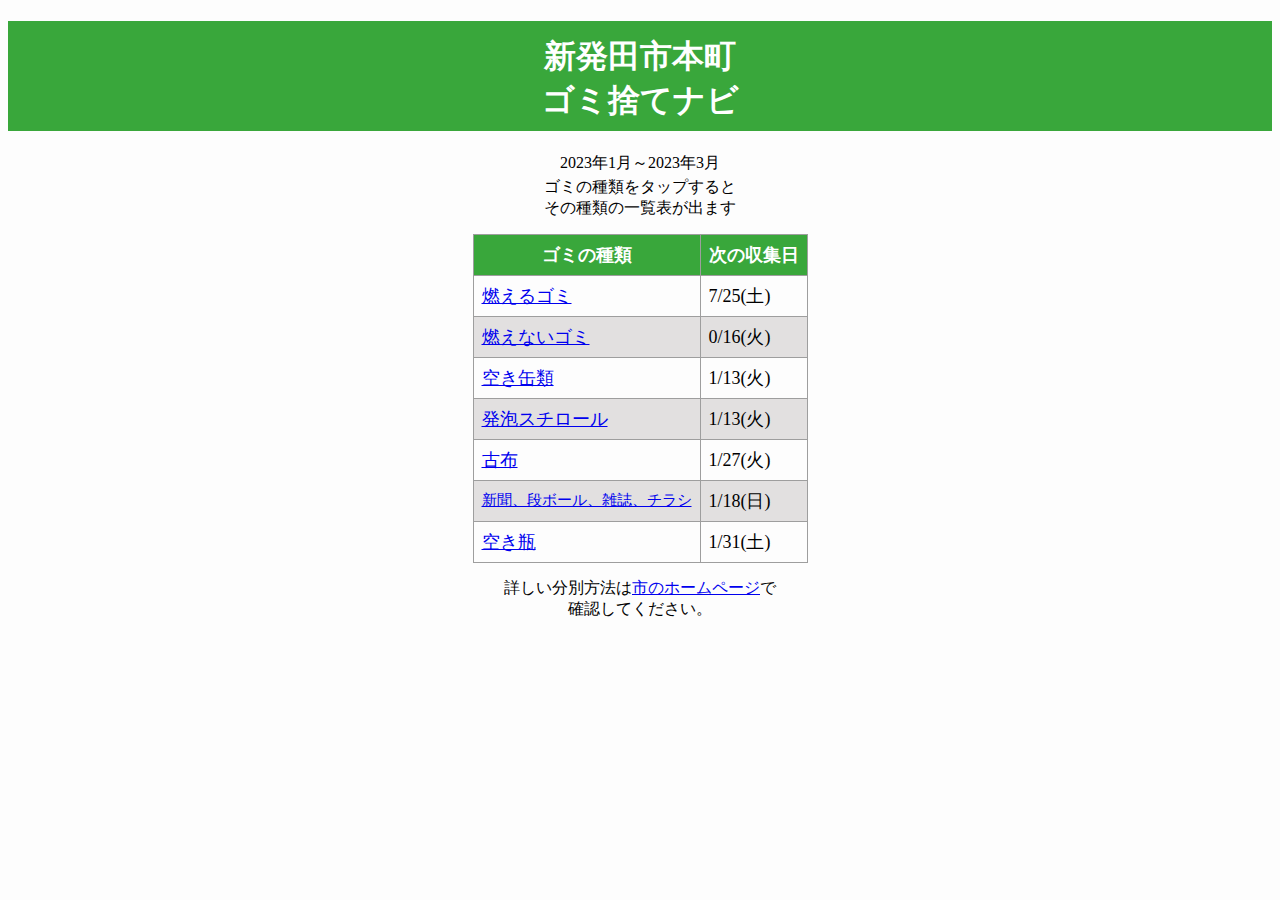
<file: index.html>
<!doctype html>
<html>
<head>
<meta charset="UTF-8">
<meta name="viewport" content="width=device-width,initial-scale=1">
<title>新発田市本町ゴミ捨てナビ</title>
<script>
function moeru() {
    var now = new Date();
    var month = now.getMonth() + 1;
    var date = now.getDate();
    // 現在の曜日を取得
    var dayOfWeek = now.getDay();
    // 2月9日もしくは2月10日なら
    if (month == 2 && date == 9 || month == 2 && date == 10) {
        // Id moeruを2/14(火)に書き換える
        document.getElementById('moeru').textContent = '2/14(火)';
    } else if (month == 2 && date == 21 || month == 2 && date == 22) {
        document.getElementById('moeru').textContent = '2/25(土)';
    } else if (month == 3 && date == 18 || month == 3 && date == 19 || month == 3 && date == 20){
        document.getElementById('moeru').textContent = '3/23(木)';
    // 曜日は0が日曜　もし現在の曜日が月・水・金曜なら
    } else if (dayOfWeek == 1 || dayOfWeek == 3 || dayOfWeek == 5) {
        // 現在の日付に1日足す(例1月1日→1月2日　2月29日→3月1日)
        now.setDate(date + 1);
        month = now.getMonth() + 1;
        date = now.getDate();
        dayOfWeek = now.getDay();
        var weekKanji = ['日', '月', '火', '水', '木', '金', '土'];
        // weekKanji[dayOfWeek]は現在の曜日が番号になっているのでリストweekKanjiで漢字になおしている
        document.getElementById('moeru').textContent = month + '/' + date + '(' + weekKanji[dayOfWeek] + ')';
    // もし2日後に収集日が来るなら(もし現在の曜日が日・火・木曜なら)
    } else if (dayOfWeek == 0 || dayOfWeek == 2 || dayOfWeek == 4) {
        now.setDate(date + 2);
        month = now.getMonth() + 1;
        date = now.getDate();
        dayOfWeek = now.getDay();
        var weekKanji = ['日', '月', '火', '水', '木', '金', '土'];
        document.getElementById('moeru').textContent = month + '/' + date + '(' + weekKanji[dayOfWeek] + ')';
    // もしどれでもないなら（曜日が日から金でないなら）
    } else {
        now.setDate(date + 3);
        month = now.getMonth() + 1;
        date = now.getDate();
        document.getElementById('moeru').textContent = month + '/' + date + '(火)';
    }
}

// moenaiCaiendarというリストを作る
var moenaiCalendar = ['1216', '1320', '1417', '1517'];
var akikanCalendar = ['1313', '1327', '1410', '1424','1510','1524'];
var happouCalendar = ['1313', '1410', '1510'];
var furununoCalendar = ['1327', '1424', '1524'];
var sinbunCalendar = ['1318', '1330', '1413', '1427','1513','1530'];
var akibinCalendar = ['1331', '1428', '1531'];
var answerDates = [];

// 関数answerに入っているリストをリストcalendarに入れる
function answer(calendar) {
    // 変数nowに現在の年月日データを入れる
    var now = new Date();
    // 現在の年を取得
    var year = now.getFullYear();
    // 変数monthにnowから月のデータを取って入れる（1月が0から始まっているから1を足す）
    var month = now.getMonth() + 1;
    if (month < 4) {
        // monthをmonthに12を足した数にする
        month = month + 12;
    }
    // 変数dateにnowから日のデータを取っていれる
    var date = now.getDate();
    // calendarの長さだけ繰り返す
    for (var i = 0; i < calendar.length; i++) {
        // month2という変数を作りそれの中にcalendarの月から12を引いた数を入れる
        var month2 = calendar[i].slice(0,2) - 12;
        // もし今日の月とカレンダーの月が等しかったら
        if (month == calendar[i].slice(0,2)) {
            // もし今日の日付けがカレンダーの日付けよりも小さかったら
            if (date < calendar[i].slice(2,4)) {
                // 次の収集日の年月日を取得
                var answerDate = new Date(year, month2 - 1, calendar[i].slice(2,4));
                // 次の収集日の曜日を取得する
                var dayOfWeek = answerDate.getDay();
                var weekKanji = ['日', '月', '火', '水', '木', '金', '土'];
                // 次の収集日を表示する
                answerDates.push(month2 + '/' + calendar[i].slice(2,4) + '(' + weekKanji[dayOfWeek] + ')');
                break;
            } else {
                // if文の場合（）がそのif文が発動する条件で｛｝が処理
                if (month == 15) {
                    alert('次の収集日は市役所のホームページを見てください。');
                }
            }
        // でなければもし今日の月がカレンダーの月よりも小さかったら（これがないと23行目で違った12月がそのまま31行目で表示される）
        } else if (month < calendar[i].slice(0,2)) {
            var answerDate = new Date(year, month2 - 1, calendar[i].slice(2,4));
            var dayOfWeek = answerDate.getDay();
            var weekKanji = ['日', '月', '火', '水', '木', '金', '土'];
            // もしcalendarが12よりも大きかったら
            if (calendar[i].slice(0.2) > 12) {
                answerDates.push(month2 + '/' + calendar[i].slice(2,4) + '(' + weekKanji[dayOfWeek] + ')');
                // ループから抜け出す
                break;
            } else {
                answerDates.push(calendar[i].slice(0,2) + '/' + calendar[i].slice(2,4) + '(' + weekKanji[dayOfWeek] + ')');
                break;
            }
        }
    }
}

// このプログラムを開いたときに実行する
window.onload = function() {
    moeru();
    answer(moenaiCalendar);
    answer(akikanCalendar);
    answer(happouCalendar);
    answer(furununoCalendar);
    answer(sinbunCalendar);
    answer(akibinCalendar);
    // Id moenaiをにanswerDatesの0番に書き換える
    document.getElementById('moenai').textContent = answerDates[0];
    document.getElementById('akikan').textContent = answerDates[1];
    document.getElementById('happou').textContent = answerDates[2];
    document.getElementById('furununo').textContent = answerDates[3];
    document.getElementById('sinbun').textContent = answerDates[4];
    document.getElementById('akibin').textContent = answerDates[5];
}

</script>
<style>
body {
    /* 背景の色を変える*/
	background-color: rgb(253, 253, 253);
}
table {
    /* 文字のサイズを指定 */
    font-size: 18px;
    margin: 15px auto;
    /* となりあった線を1本にする*/
    border-collapse: collapse;
}
td {
    /* 表の内容を左に揃える*/
    text-align: left;
    /* 3ピクセルのグレーの実線をかく(周りの枠)*/
    border:1px rgb(158, 158, 158) solid;
    padding: 8px;
}
th {
    text-align: center;
    border:1px rgb(158, 158, 158) solid;
    background-color: #39a73b;
    color: #ffffff;
    padding: 8px;
}
h1 {
    background-color: #39a73b;
    color: #ffffff;
    padding: 8px;
    padding-top: 14px;
}
p {
    margin: 3px;
}
table tr:nth-child(odd){
    background-color: #e2e0e0;
}
</style>
</head>
<!--全体を中央に寄せる-->
<body style="text-align: center">
<!--<h1>で大見出し（題名などを書く）、<br>で改行-->
<h1>新発田市本町<br>ゴミ捨てナビ</h1>
<!--<p>段落（本文を書く時に使う）-->
<p>2023年1月～2023年3月</p>
<p>ゴミの種類をタップすると<br>その種類の一覧表が出ます</p>
<table>
    <tr>
        <th>ゴミの種類</th>
        <th>次の収集日</th>
    </tr>
    <tr>
        <!--セルにリンクを貼る-->
        <td><a href="moeru.html">燃えるゴミ</a></td>
        <!--燃えるゴミの収集日の欄にmoeruというIdをつけている-->
        <td id="moeru"></td>
    </tr>
    <tr>
        <td><a href="moenai.html">燃えないゴミ</a></td>
        <td id="moenai"></td>
    </tr>
    <tr>
        <td><a href="akikan.html">空き缶類</a></td>
        <td id="akikan"></td>
    </tr>
    <tr>
        <td><a href="happou.html">発泡スチロール</a></td>
        <td id="happou"></td>
    </tr>
    <tr>
        <td><a href="furununo.html">古布</a></td>
        <td id="furununo"></td>
    </tr>
    <tr>
        <td style="font-size: 15px;"><a href="sinbun.html">新聞、段ボール、雑誌、チラシ</a></td>
        <td id="sinbun"></td>
    </tr>
    <tr>
        <td><a href="akibin.html">空き瓶</a></td>
        <td id="akibin"></td>
    </tr>
</table>
<p>詳しい分別方法は<a href="https://www.city.shibata.lg.jp/kurashi/gomi/gomi/dashikata/1001150.html">市のホームページ</a>で<br>確認してください。</p>
</body>
</html>
</file>
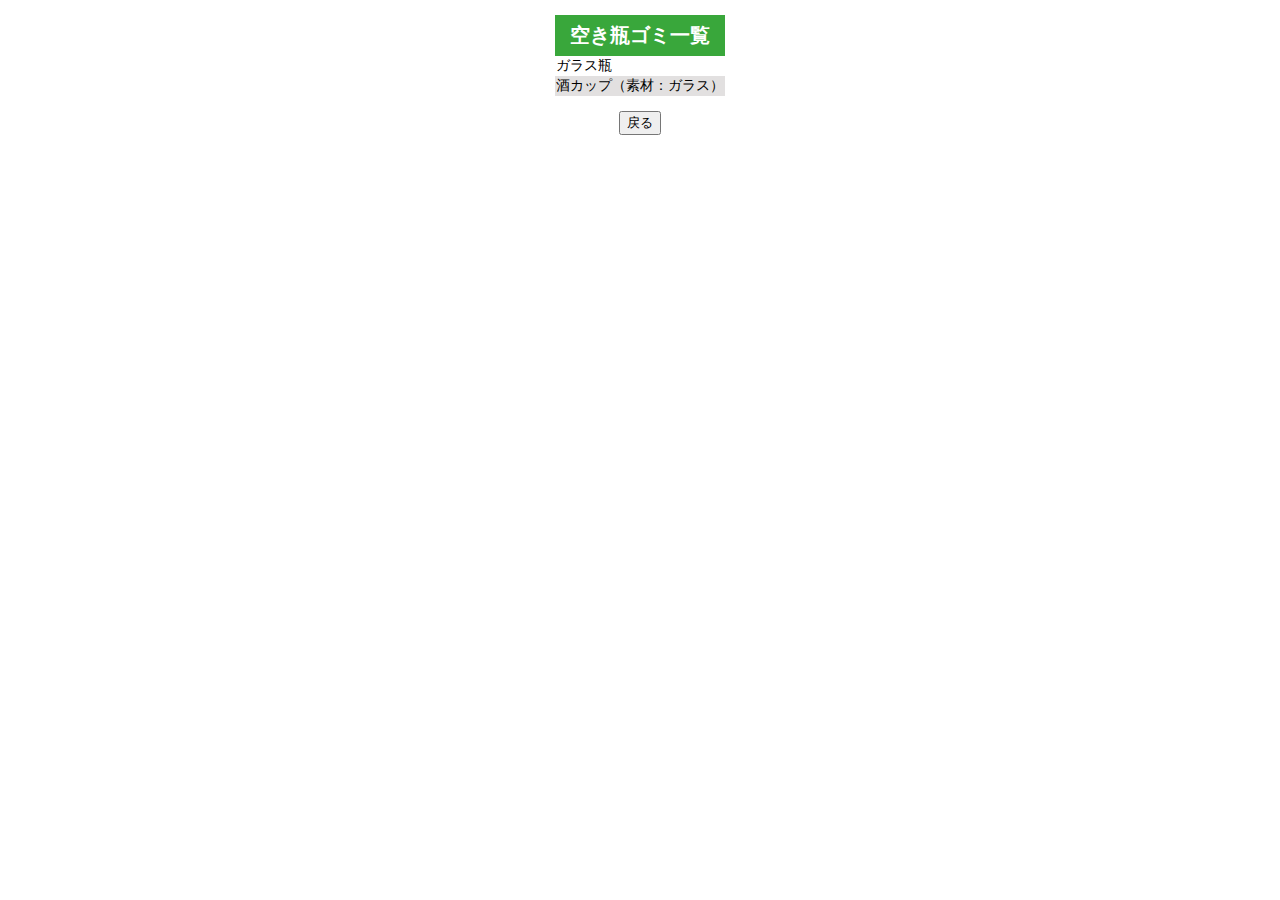
<file: akibin.html>
<!doctype html>
<html>
<head>
<meta charset="UTF-8">
<meta name="viewport" content="width=device-width,initial-scale=1">
<title>空き瓶ゴミ一覧</title>
<link rel="stylesheet" href="style.css" type="text/css">
</head>
<body>
<table id="targetTable">
    <th>空き瓶ゴミ一覧</th>
</table>
<a href="index.html"><button>戻る</button></a>
<script>
    var akibinitiran = ['ガラス瓶','酒カップ（素材：ガラス）']
    window.onload = function() {
        for (var i = 0; i < akibinitiran.length; i++) {
            let table = document.getElementById('targetTable');
            let newRow = table.insertRow();
            let newCell = newRow.insertCell();
            let newText = document.createTextNode(akibinitiran[i]);
            newCell.appendChild(newText);
        }
    }
</script>
</body>
</html>
</file>
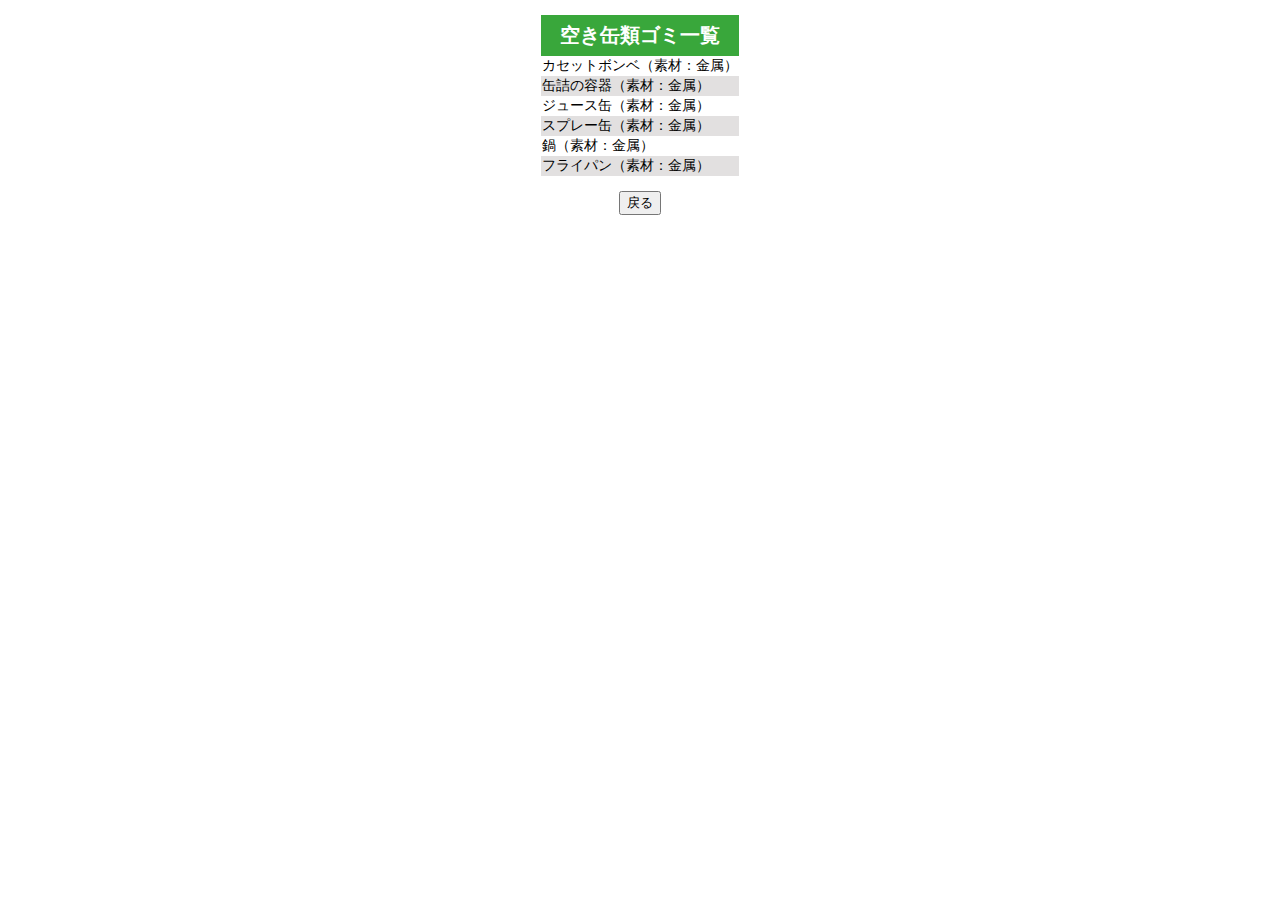
<file: akikan.html>
<!doctype html>
<html>
<head>
<meta charset="UTF-8">
<meta name="viewport" content="width=device-width,initial-scale=1">
<title>空き缶類ゴミ一覧</title>
<link rel="stylesheet" href="style.css" type="text/css">
</head>
<body>
<table id="targetTable">
    <th>空き缶類ゴミ一覧</th>
</table>
<a href="index.html"><button>戻る</button></a>
<script>
    var akikanitiran = ['カセットボンベ（素材：金属）','缶詰の容器（素材：金属）','ジュース缶（素材：金属）','スプレー缶（素材：金属）','鍋（素材：金属）','フライパン（素材：金属）']
    window.onload = function() {
        for (var i = 0; i < akikanitiran.length; i++) {
            let table = document.getElementById('targetTable');
            let newRow = table.insertRow();
            let newCell = newRow.insertCell();
            let newText = document.createTextNode(akikanitiran[i]);
            newCell.appendChild(newText);
        }
    }
</script>
</body>
</html>
</file>
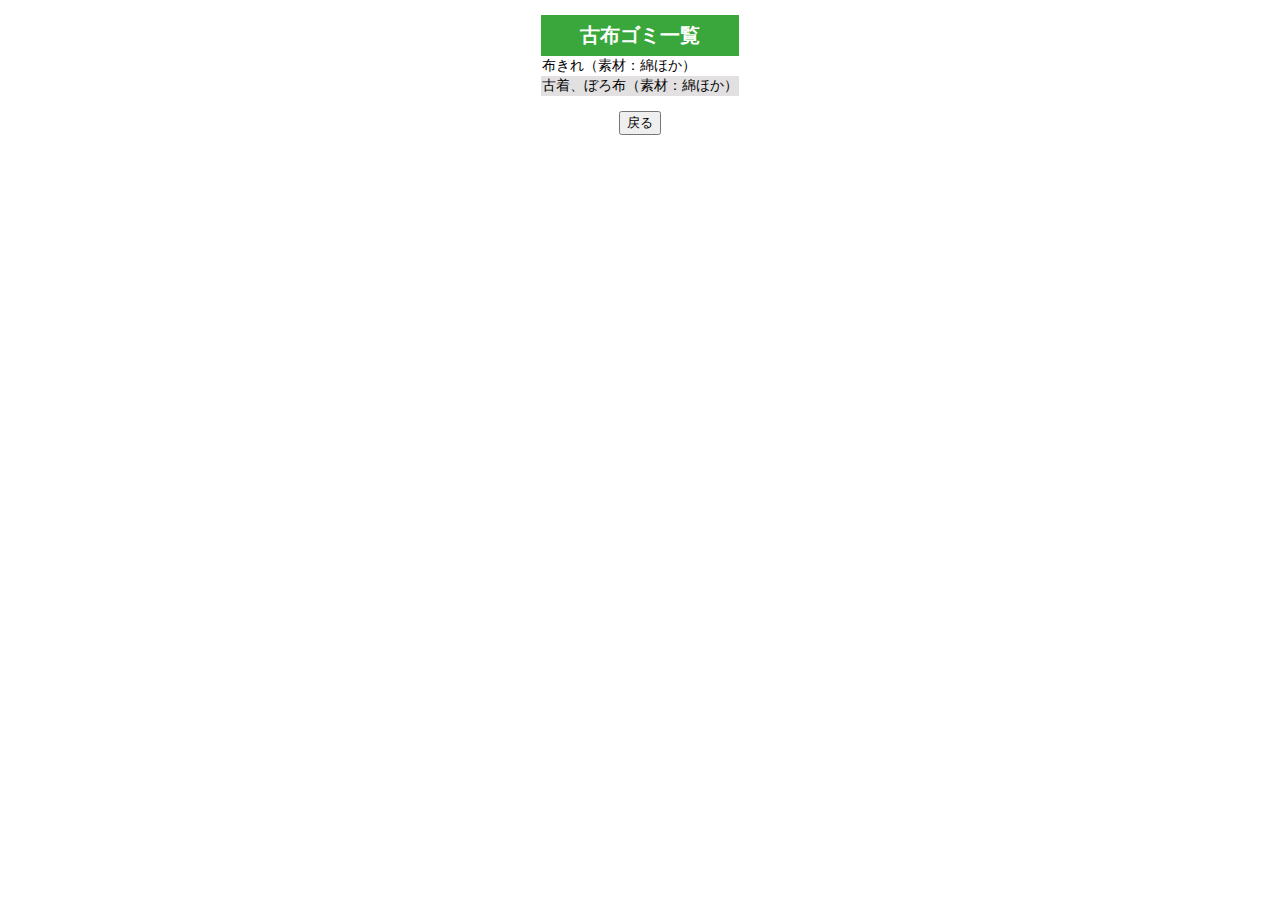
<file: furununo.html>
<!doctype html>
<html>
<head>
<meta charset="UTF-8">
<meta name="viewport" content="width=device-width,initial-scale=1">
<title>古布ゴミ一覧</title>
<link rel="stylesheet" href="style.css" type="text/css">
</head>
<body>
<table id="targetTable">
    <th>古布ゴミ一覧</th>
</table>
<a href="index.html"><button>戻る</button></a>
<script>
    var furununoitiran = ['布きれ（素材：綿ほか）','古着、ぼろ布（素材：綿ほか）']
    window.onload = function() {
        for (var i = 0; i < furununoitiran.length; i++) {
            let table = document.getElementById('targetTable');
            let newRow = table.insertRow();
            let newCell = newRow.insertCell();
            let newText = document.createTextNode(furununoitiran[i]);
            newCell.appendChild(newText);
        }
    }
</script>
</body>
</html>
</file>
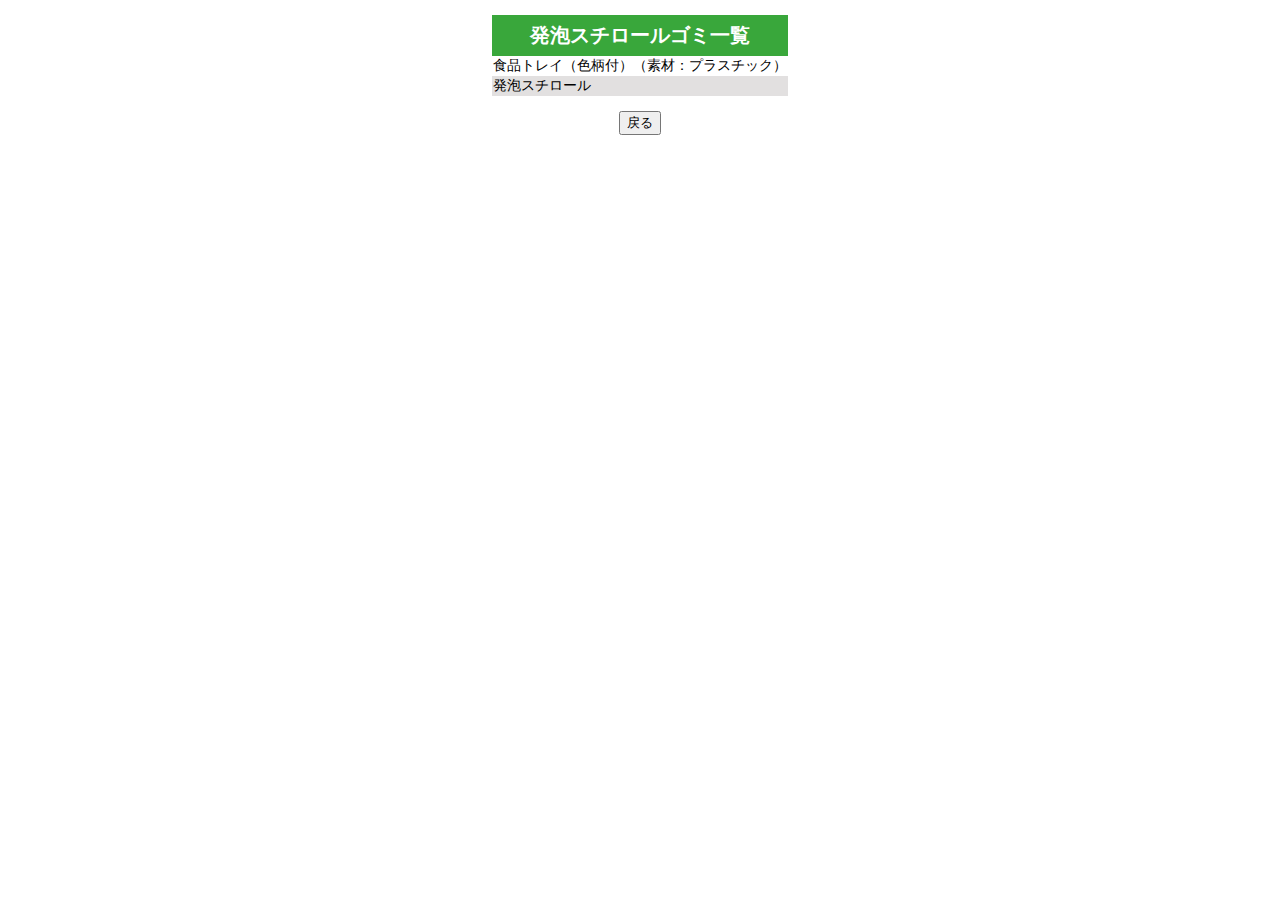
<file: happou.html>
<!doctype html>
<html>
<head>
<meta charset="UTF-8">
<meta name="viewport" content="width=device-width,initial-scale=1">
<title>発泡スチロールゴミ一覧</title>
<link rel="stylesheet" href="style.css" type="text/css">
</head>
<body>
<table id="targetTable">
    <th>発泡スチロールゴミ一覧</th>
</table>
<a href="index.html"><button>戻る</button></a>
<script>
    var happouitiran = ['食品トレイ（色柄付）（素材：プラスチック）','発泡スチロール']
    window.onload = function() {
        for (var i = 0; i < happouitiran.length; i++) {
            let table = document.getElementById('targetTable');
            let newRow = table.insertRow();
            let newCell = newRow.insertCell();
            let newText = document.createTextNode(happouitiran[i]);
            newCell.appendChild(newText);
        }
    }
</script>
</body>
</html>
</file>
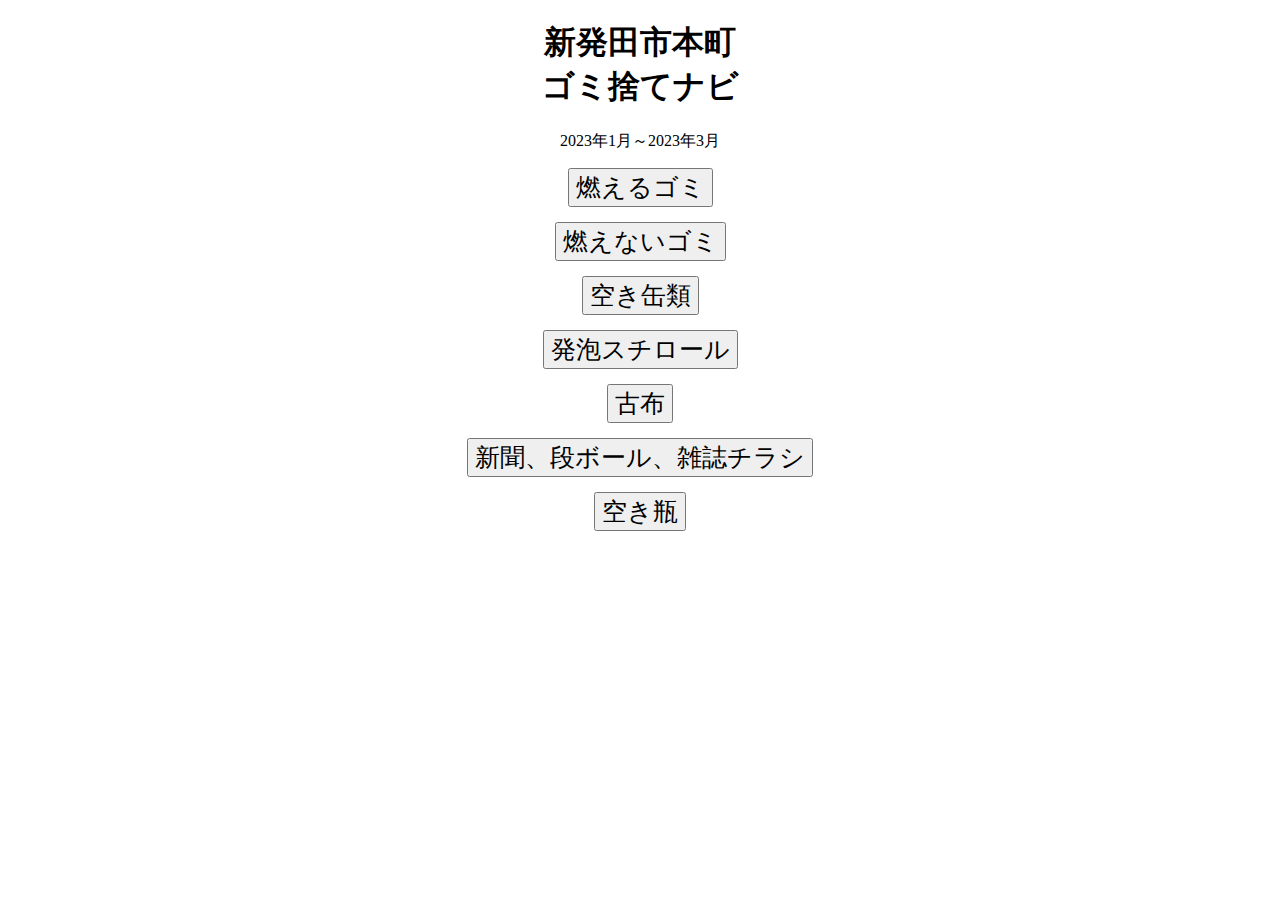
<file: hontyougomisutenavi.html>
<!doctype html>
<html>
<head>
<meta charset="UTF-8">
<meta name="viewport" content="width=device-width,initial-scale=1">
<title>新発田市本町ゴミ捨てナビ</title>
<script>
function moeru() {
    var now = new Date();
    var month = now.getMonth() + 1;
    var date = now.getDate();
    // 現在の曜日を取得
    var dayOfWeek = now.getDay();
    // 2月9日もしくは2月10日なら
    if (month == 2 && date == 9 || month == 2 && date == 10) {
        alert('次の収集日は2月14日(火)です。');
    } else if (month == 2 && date == 21 || month == 2 && date == 22) {
        alert('次の収集日は2月25日(土)です。');
    } else if (month == 3 && date == 18 || month == 3 && date == 19 || month == 3 && date == 20){
        alert('次の収集日は3月23日(木)です。');
    // 曜日は0が日曜　もし現在の曜日が月・水・金曜なら
    } else if (dayOfWeek == 1 || dayOfWeek == 3 || dayOfWeek == 5) {
        // 現在の日付に1日足す(例1月1日→1月2日　2月29日→3月1日)
        now.setDate(date + 1);
        month = now.getMonth() + 1;
        date = now.getDate();
        dayOfWeek = now.getDay();
        var weekKanji = ['日', '月', '火', '水', '木', '金', '土'];
        // weekKanji[dayOfWeek]は現在の曜日が番号になっているのでリストweekKanjiで漢字になおしている
        alert('次の収集日は' + month + '月' + date + '日(' + weekKanji[dayOfWeek] + ')です。');
    // もし2日後に収集日が来るなら(もし現在の曜日が日・火・木曜なら)
    } else if (dayOfWeek == 0 || dayOfWeek == 2 || dayOfWeek == 4) {
        now.setDate(date + 2);
        month = now.getMonth() + 1;
        date = now.getDate();
        dayOfWeek = now.getDay();
        var weekKanji = ['日', '月', '火', '水', '木', '金', '土'];
        alert('次の収集日は' + month + '月' + date + '日(' + weekKanji[dayOfWeek] + ')です。');
    // もしどれでもないなら（曜日が日から金でないなら）
    } else {
        now.setDate(date + 3);
        month = now.getMonth() + 1;
        date = now.getDate();
        alert('次の収集日は' + month + '月' + date + '日(火)です。');
    }
}

// moenaiCaiendarというリストを作る
var moenaiCalendar = ['1216', '1320', '1417', '1517'];
var akikanCalendar = ['1313', '1327', '1410', '1424','1510','1524'];
var happouCalendar = ['1313', '1410', '1510'];
var furununoCalendar = ['1327', '1424', '1524'];
var sinbunCalendar = ['1318', '1330', '1413', '1427','1513','1530'];
var akibinCalendar = ['1331', '1428', '1531'];

// 関数answerにリストcalendarが送られてくる
function answer(calendar) {
    // 変数nowに現在の年月日データを入れる
    var now = new Date();
    // 現在の年を取得
    var year = now.getFullYear();
    // 変数monthにnowから月のデータを取って入れる（1月が0から始まっているから1を足す）
    var month = now.getMonth() + 1;
    if (month < 4) {
        // monthをmonthに12を足した数にする
        month = month + 12;
    }
    // 変数dateにnowから日のデータを取っていれる
    var date = now.getDate();
    // calendarの長さだけ繰り返す
    for (var i = 0; i < calendar.length; i++) {
        // month2という変数を作りそれの中にcalendarの月から12を引いた数を入れる
        var month2 = calendar[i].slice(0,2) - 12;
        // もし今日の月とカレンダーの月が等しかったら
        if (month == calendar[i].slice(0,2)) {
            // もし今日の日付けがカレンダーの日付けよりも小さかったら
            if (date < calendar[i].slice(2,4)) {
                // 次の収集日の年月日を取得
                var answerDate = new Date(year, month2 - 1, calendar[i].slice(2,4));
                // 次の収集日の曜日を取得する
                var dayOfWeek = answerDate.getDay();
                var weekKanji = ['日', '月', '火', '水', '木', '金', '土'];
                // 次の収集日を表示する
                alert('次の収集日は' + month2 + '月' + calendar[i].slice(2,4) + '日(' + weekKanji[dayOfWeek] + ')です。');
                break;
            } else {
                // if文の場合（）がそのif文が発動する条件で｛｝が処理
                if (month == 15) {
                    alert('次の収集日は市役所のホームページを見てください。');
                }
            }
        // でなければもし今日の月がカレンダーの月よりも小さかったら（これがないと23行目で違った12月がそのまま31行目で表示される）
        } else if (month < calendar[i].slice(0,2)) {
            var answerDate = new Date(year, month2 - 1, calendar[i].slice(2,4));
            var dayOfWeek = answerDate.getDay();
            var weekKanji = ['日', '月', '火', '水', '木', '金', '土'];
            // もしcalendarが12よりも大きかったら
            if (calendar[i].slice(0.2) > 12) {
                alert('次の収集日は' + month2 + '月' + calendar[i].slice(2,4) + '日(' + weekKanji[dayOfWeek] + ')です。');
                // ループから抜け出す
                break;
            } else {
                alert('次の収集日は' + calendar[i].slice(0,2) + '月' + calendar[i].slice(2,4) + '日(' + weekKanji[dayOfWeek] + ')です。');
                break;
            }
        }
    }
}

</script>
<style>
button {
    /* 文字のサイズを指定 */
    font-size: 25px;
    /* ボタンをblock要素にして縦に置く*/
    display: block;
    /* 上下の余白15px、左右はauto（中央寄せ）*/
    margin: 15px auto;
}
</style>
</head>
<!--全体を中央に寄せる-->
<body style="text-align: center">
<!--<h1>で大見出し（題名などを書く）、<br>で改行-->
<h1>新発田市本町<br>ゴミ捨てナビ</h1>
<!--<p>段落（本文を書く時に使う）-->
<p>2023年1月～2023年3月</p>
<button onclick="moeru()">燃えるゴミ</button>
<!--関数answerにリストmoenaiCalendarを渡す-->
<button onclick="answer(moenaiCalendar)">燃えないゴミ</button>
<button onclick="answer(akikanCalendar)">空き缶類</button>
<button onclick="answer(happouCalendar)">発泡スチロール</button>
<button onclick="answer(furununoCalendar)">古布</button>
<button onclick="answer(sinbunCalendar)">新聞、段ボール、雑誌チラシ</button>
<button onclick="answer(akibinCalendar)">空き瓶</button>
</body>
</html>
</file>
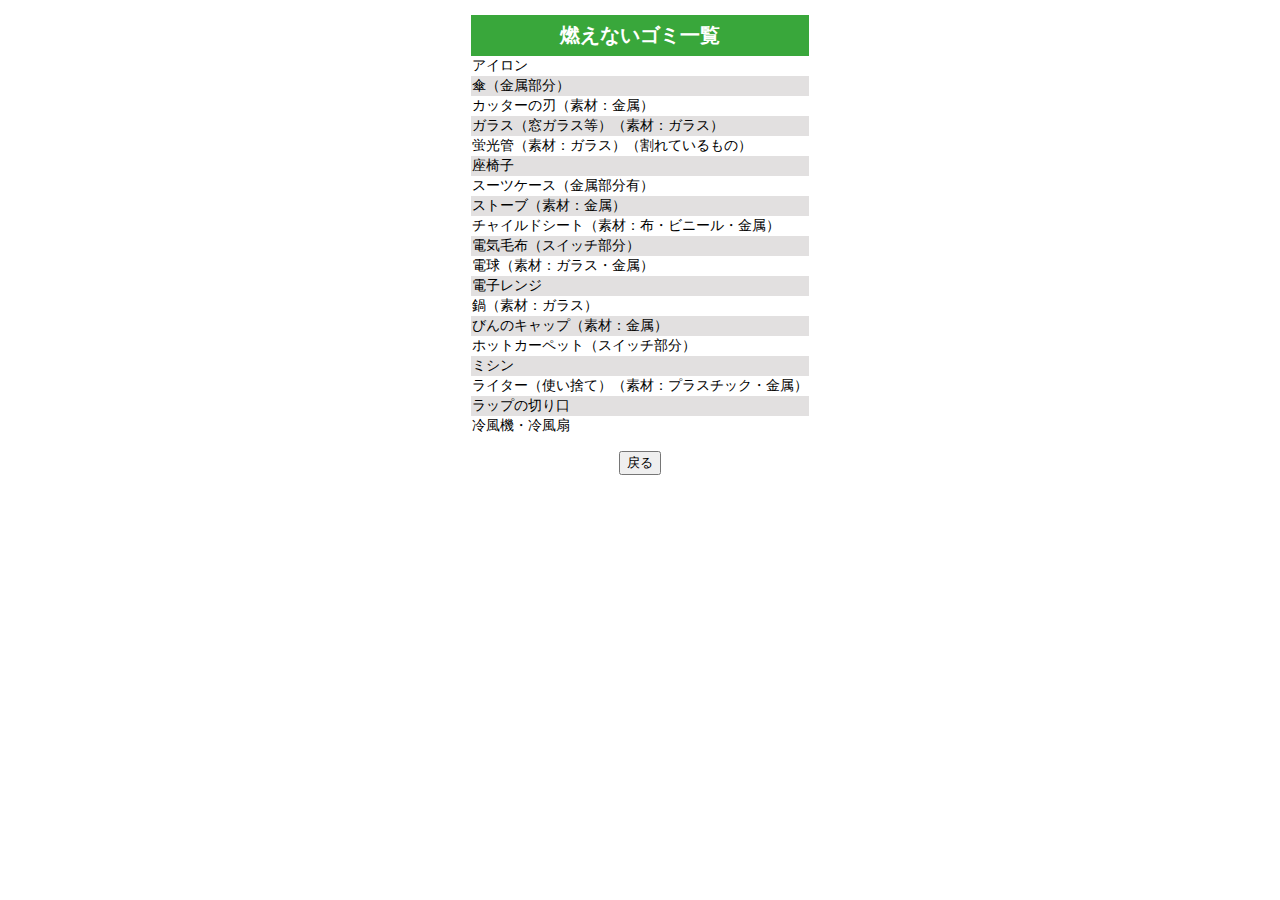
<file: moenai.html>
<!doctype html>
<html>
<head>
<meta charset="UTF-8">
<meta name="viewport" content="width=device-width,initial-scale=1">
<title>燃えないゴミ一覧</title>
<link rel="stylesheet" href="style.css" type="text/css">
</head>
<body>
<table id="targetTable">
    <th>燃えないゴミ一覧</th>
</table>
<a href="index.html"><button>戻る</button></a>
<script>
    var moenaiitiran = ['アイロン','傘（金属部分）','カッターの刃（素材：金属）','ガラス（窓ガラス等）（素材：ガラス）','蛍光管（素材：ガラス）（割れているもの）','座椅子','スーツケース（金属部分有）','ストーブ（素材：金属）','チャイルドシート（素材：布・ビニール・金属）','電気毛布（スイッチ部分）','電球（素材：ガラス・金属）','電子レンジ','鍋（素材：ガラス）','びんのキャップ（素材：金属）','ホットカーペット（スイッチ部分）','ミシン','ライター（使い捨て）（素材：プラスチック・金属）','ラップの切り口','冷風機・冷風扇']
    window.onload = function() {
        for (var i = 0; i < moenaiitiran.length; i++) {
            let table = document.getElementById('targetTable');
            let newRow = table.insertRow();
            let newCell = newRow.insertCell();
            let newText = document.createTextNode(moenaiitiran[i]);
            newCell.appendChild(newText);
        }
    }
</script>
</body>
</html>
</file>
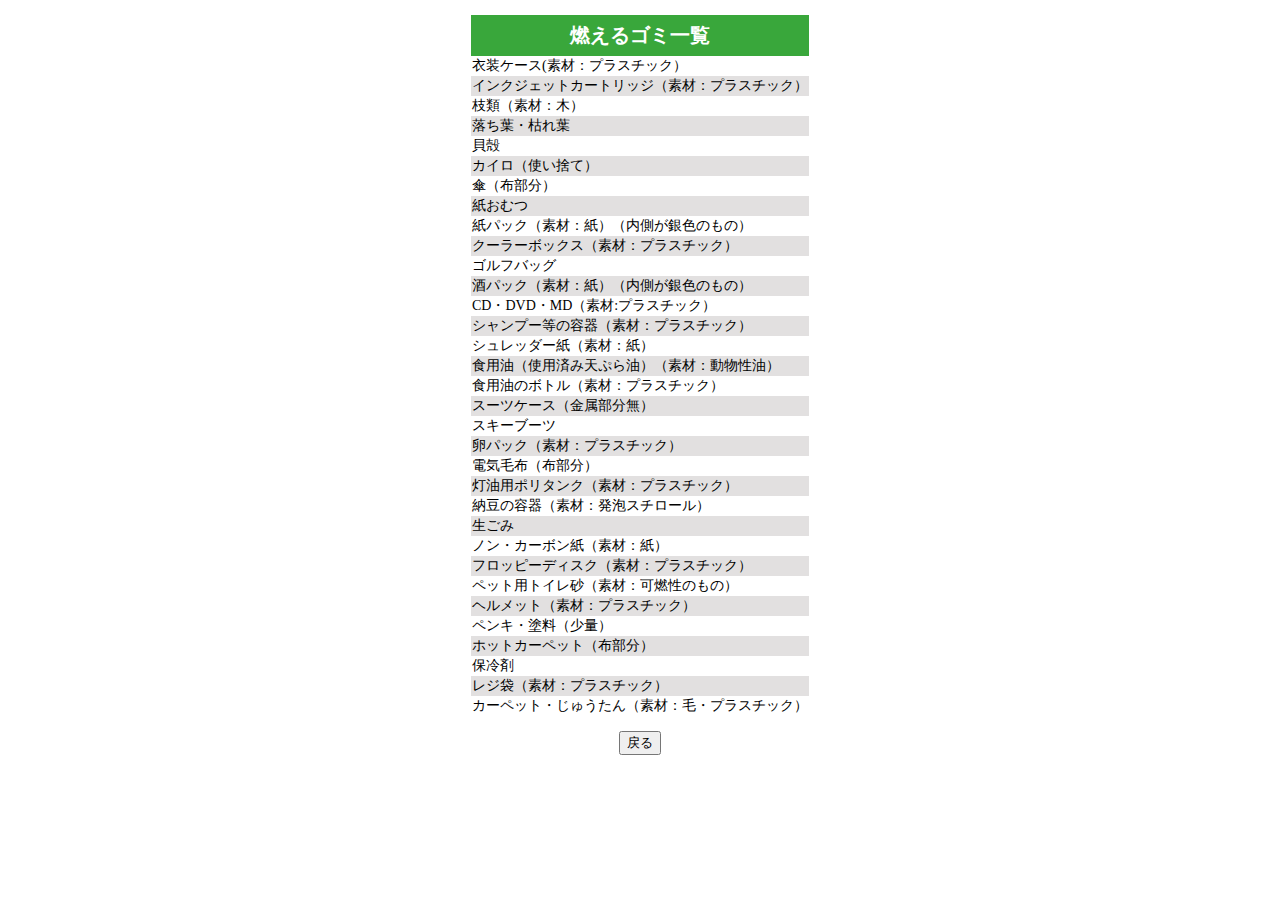
<file: moeru.html>
<!doctype html>
<html>
<head>
<meta charset="UTF-8">
<meta name="viewport" content="width=device-width,initial-scale=1">
<title>燃えるゴミ一覧</title>
<!--外部のstyle.cssというファイルを読み込む-->
<link rel="stylesheet" href="style.css" type="text/css">
</head>
<body>
<table id="targetTable">
    <th>燃えるゴミ一覧</th>
</table>
<!--ボタンにリンクを貼る-->
<a href="index.html"><button>戻る</button></a>
<script>
    var moeruitiran = ['衣装ケース(素材：プラスチック）','インクジェットカートリッジ（素材：プラスチック）','枝類（素材：木）','落ち葉・枯れ葉','貝殻','カイロ（使い捨て）','傘（布部分）','紙おむつ','紙パック（素材：紙）（内側が銀色のもの）','クーラーボックス（素材：プラスチック）','ゴルフバッグ','酒パック（素材：紙）（内側が銀色のもの）','CD・DVD・MD（素材:プラスチック）','シャンプー等の容器（素材：プラスチック）','シュレッダー紙（素材：紙）','食用油（使用済み天ぷら油）（素材：動物性油）','食用油のボトル（素材：プラスチック）','スーツケース（金属部分無）','スキーブーツ','卵パック（素材：プラスチック）','電気毛布（布部分）','灯油用ポリタンク（素材：プラスチック）','納豆の容器（素材：発泡スチロール）','生ごみ','ノン・カーボン紙（素材：紙）','フロッピーディスク（素材：プラスチック）','ペット用トイレ砂（素材：可燃性のもの）','ヘルメット（素材：プラスチック）','ペンキ・塗料（少量）','ホットカーペット（布部分）','保冷剤','レジ袋（素材：プラスチック）','カーペット・じゅうたん（素材：毛・プラスチック）']
    window.onload = function() {
        // リストの長さの分だけ繰り返す
        for (var i = 0; i < moeruitiran.length; i++) {
            // targetTableというidのついたテーブルを取得する
            let table = document.getElementById('targetTable');
            //行を追加する
            let newRow = table.insertRow();
            //セルを追加する
            let newCell = newRow.insertCell();
            // moeruitiranのi番目を取得する
            let newText = document.createTextNode(moeruitiran[i]);
            // セルにテキストを追加する
            newCell.appendChild(newText);
        }
    }
</script>
</body>
</html>
</file>
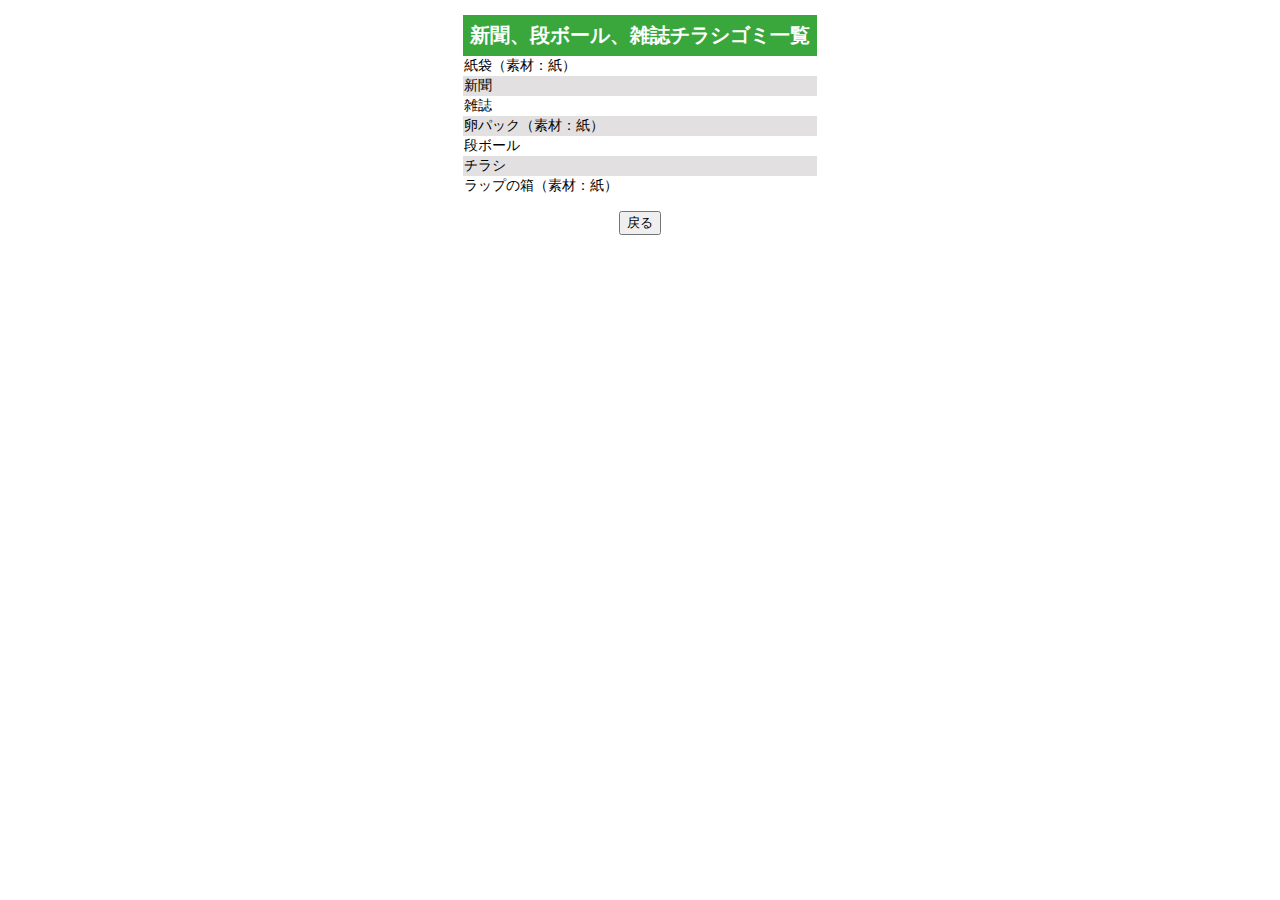
<file: sinbun.html>
<!doctype html>
<html>
<head>
<meta charset="UTF-8">
<meta name="viewport" content="width=device-width,initial-scale=1">
<title>新聞、段ボール、雑誌チラシゴミ一覧</title>
<link rel="stylesheet" href="style.css" type="text/css">
</head>
<body>
<table id="targetTable">
    <th>新聞、段ボール、雑誌チラシゴミ一覧</th>
</table>
<a href="index.html"><button>戻る</button></a>
<script>
    var sinbunitiran = ['紙袋（素材：紙）','新聞','雑誌','卵パック（素材：紙）','段ボール','チラシ','ラップの箱（素材：紙）']
    window.onload = function() {
        for (var i = 0; i < sinbunitiran.length; i++) {
            let table = document.getElementById('targetTable');
            let newRow = table.insertRow();
            let newCell = newRow.insertCell();
            let newText = document.createTextNode(sinbunitiran[i]);
            newCell.appendChild(newText);
        }
    }
</script>
</body>
</html>
</file>
<file: style.css>
@charset "utf-8";
body {
	background-color: rgb(255, 255, 255);
    text-align: center;
}
table {
    font-size: 14px;
    margin: 15px auto;
    border-collapse: collapse;
}
td {
    text-align: left;
}
table tr:nth-child(odd){
    background-color: #e2e0e0;
}
th {
    color: #ffffff;
    background-color: #39a73b;
    font-size: 20px;
    padding: 7px;
}
</file>
